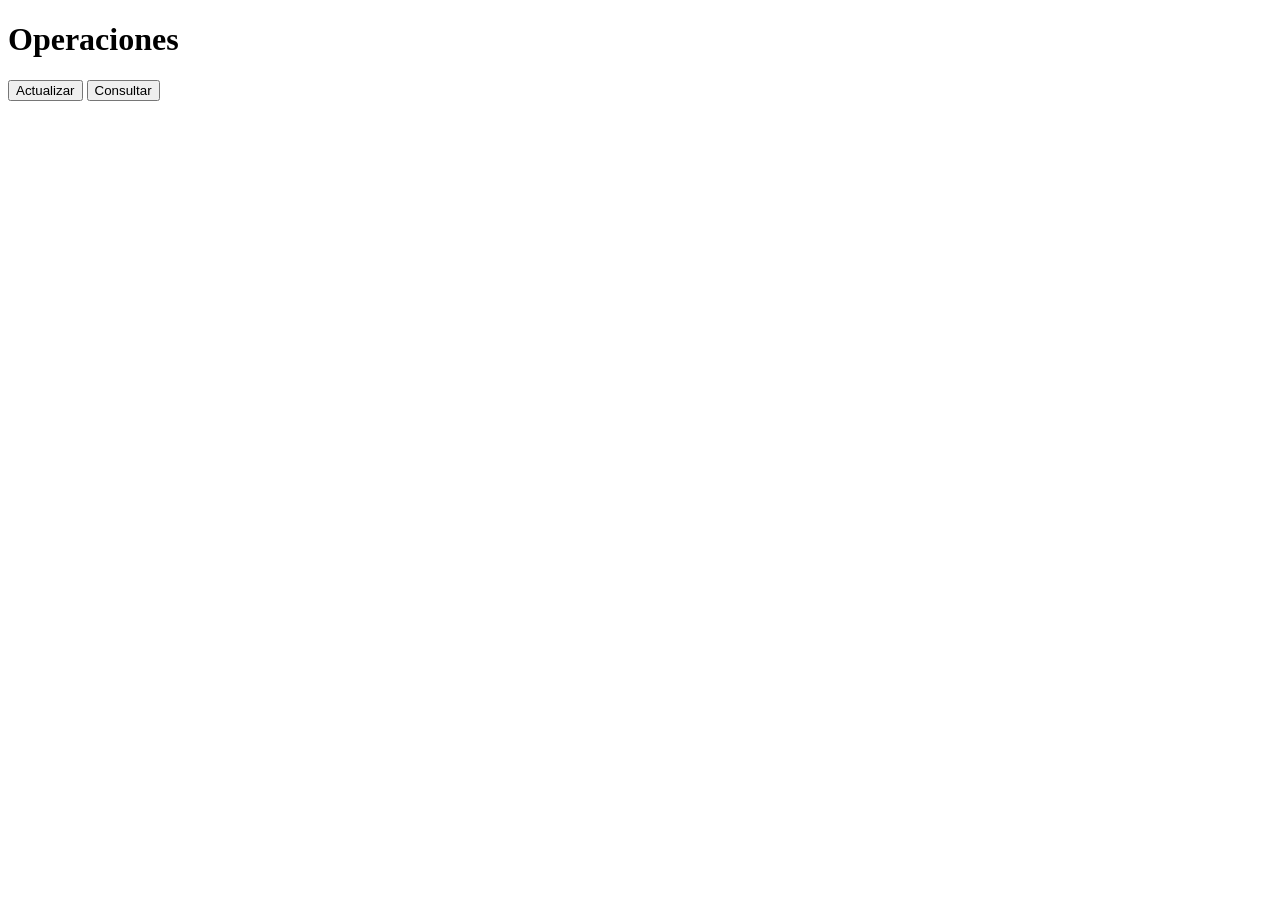
<file: target/VehicleTax-1.0-SNAPSHOT/index.html>
<!DOCTYPE html>
<html>
    <head>
        <title>Vehicle Tax</title>
        <script src='//cdnjs.cloudflare.com/ajax/libs/jquery/2.1.1/jquery.min.js'></script>
        <script src='main.js'></script>
    </head>
    <body>
        <h1>Operaciones</h1>
        <button id='actualizar'>Actualizar</button>
        <button id='consultar'>Consultar</button>
    </body>
</html>
</file>
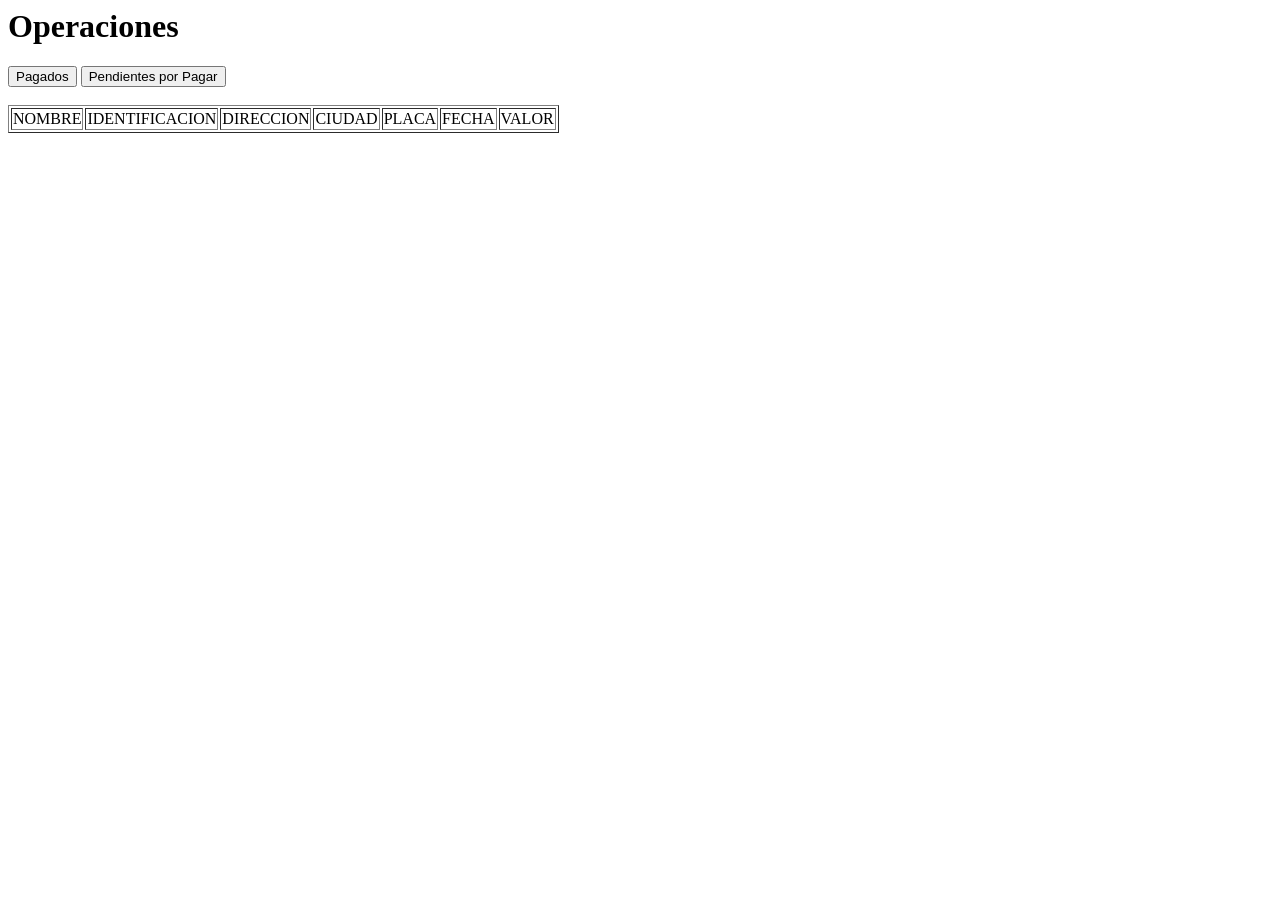
<file: target/VehicleTax-1.0-SNAPSHOT/reporte.html>
<html>
    <head>
        <title>TODO supply a title</title>
        <script src='//cdnjs.cloudflare.com/ajax/libs/jquery/2.1.1/jquery.min.js'></script>
        <script src='main.js'></script>
    </head>
    <body>
        <h1>Operaciones</h1>
        <button id='consultarPagados'>Pagados</button>
        <button id='consultarPendientes'>Pendientes por Pagar</button>
        <br/>
        <br/>
        <div>
            <table border='1' id='tablaReporte'>
                <tr>
                <td>NOMBRE</td>
                <td>IDENTIFICACION</td>
                <td>DIRECCION</td>
                <td>CIUDAD</td>
                <td>PLACA</td>
                <td>FECHA</td>
                <td>VALOR</td>
                </tr>
            </table>
        </div>
    </body>
</html>
</file>
